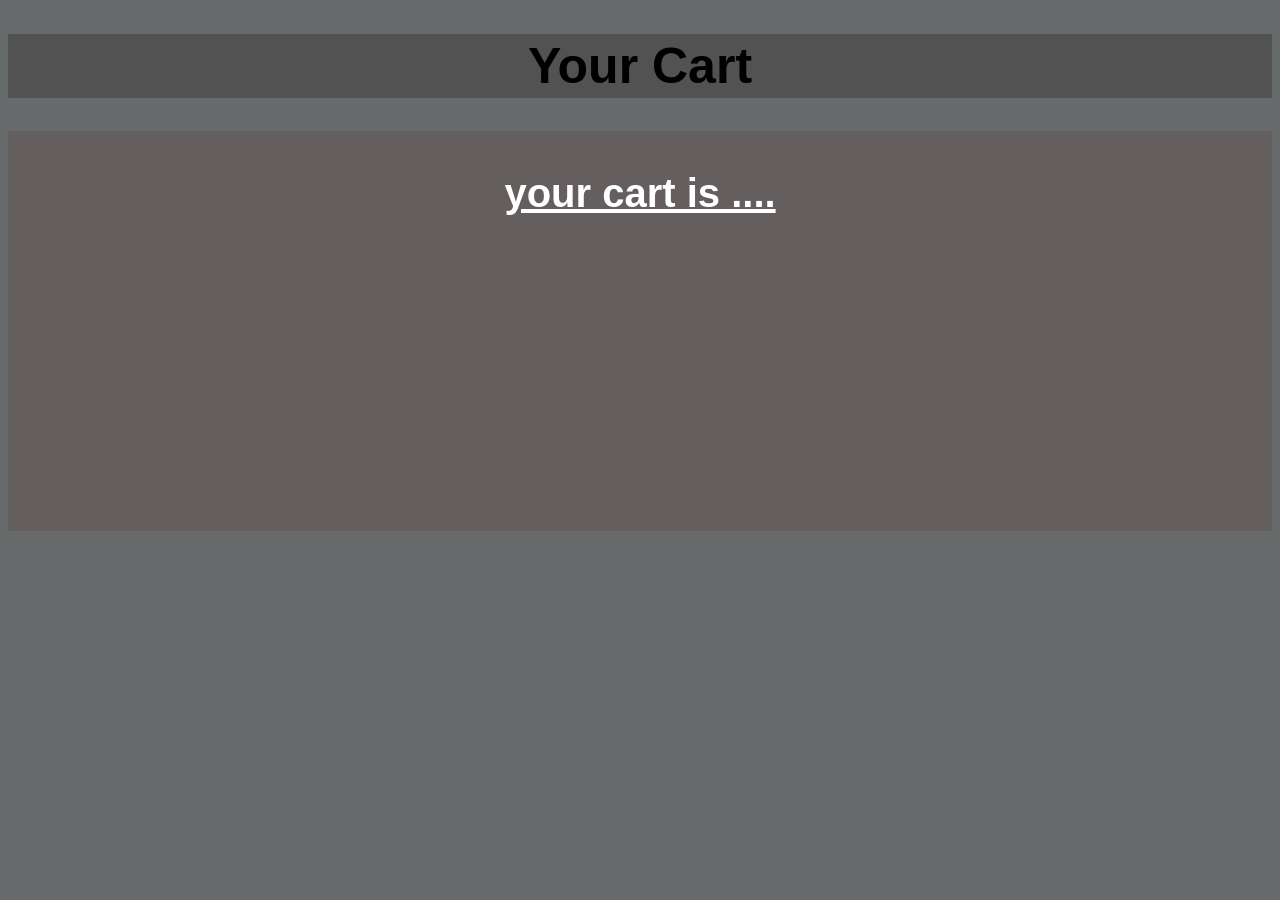
<file: Amazon-Clone/cart.html>
<!DOCTYPE html>
<html lang="en">
<head>
    <meta charset="UTF-8">
    <meta name="viewport" content="width=device-width, initial-scale=1.0">
    <title>Simple Shopping Cart</title>
    <link rel="stylesheet" href="cart.css">
</head>
<body>
    <h1>Your Cart</h1>
    <div id="cart">
      <a href="https://st5.depositphotos.com/1277251/69270/i/450/depositphotos_692703166-stock-photo-shopping-cart-isolated-white-background.jpg"><p><b>your cart is ....</b></p></a>  
    </div>
</body>
</html>
</file>
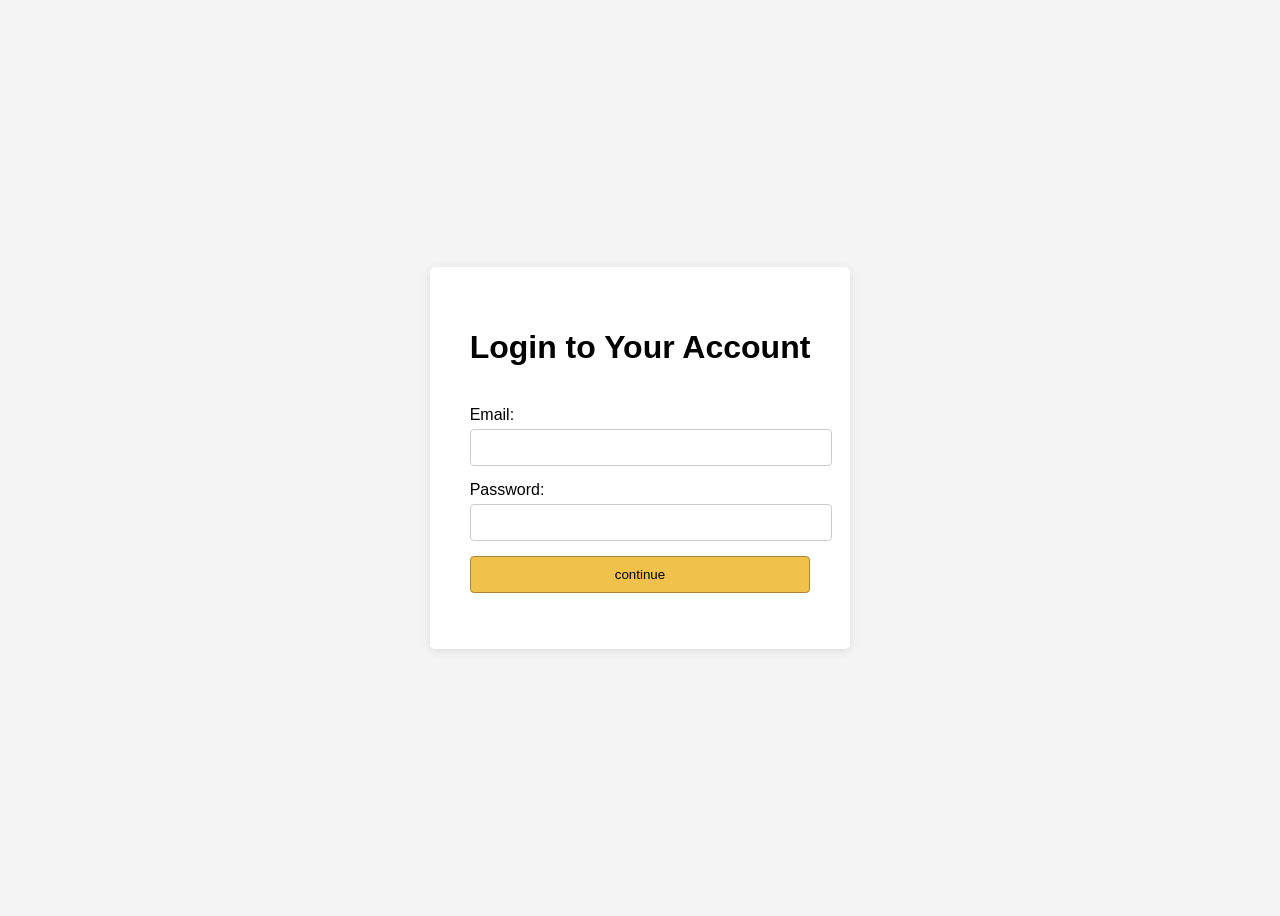
<file: Amazon-Clone/login.html>
<!DOCTYPE html>
<html lang="en">
<head>
    <meta charset="UTF-8">
    <meta name="viewport" content="width=device-width, initial-scale=1.0">
    <title>Login - Amazon Clone</title>
    <link rel="stylesheet" href="login.css">
</head>
<body>
    <div class="login-container">
        <h1>Login to Your Account</h1>
        <form id="loginForm">
            <label for="email">Email:</label>
            <input type="email" id="email" name="email" required>
            
            <label for="password">Password:</label>
            <input type="password" id="password" name="password" required>
            
            <button type="submit">continue</button>
        </form>
        <p id="message"></p>
    </div>
    <script src="login.js"></script>
</body>
</html>
</file>
<file: Amazon-Clone/cart.css>
body {
    font-family: Arial;
    background-color: #676b6b
}

h1 {
    width: 100%;
    height: 4rem;
    background: #535252;
    display: flex;
    justify-content: center;
    align-items: center;
    font-size: 50px;
}

#cart {
    background-color: rgb(100, 94, 94);
    height: 400px;
    display: flex;
    justify-content: center;
}

#cart p {
    font-size: 40px;
}

#cart a {
    color: white;
}
</file>
<file: Amazon-Clone/login.css>
body {
    font-family: Arial;
    background-color: #f4f4f4;
    display: flex;
    justify-content: center;
    align-items: center;
    height: 100vh;
}

.login-container {
    background-color: white;
    padding: 40px;
    border-radius: 5px;
    box-shadow: 0 2px 10px rgba(0, 0, 0, 0.1);
}

h1 {
    margin-bottom: 40px;
}

label {
    display: block;
    margin-bottom: 5px;
}

input {
    width: 100%;
    padding: 10px;
    margin-bottom: 15px;
    border: 1px solid #ccc;
    border-radius: 4px;
}

button {
    width: 100%;
    padding: 10px;
    background-color: #f0c14b;
    border: 1px solid #a88734;
    border-radius: 4px;
    cursor: pointer;
}

button:hover {
    background-color: #ddb347;
}

#message {
    margin-top: 15px;
    color: rgb(12, 229, 157);
}
</file>
